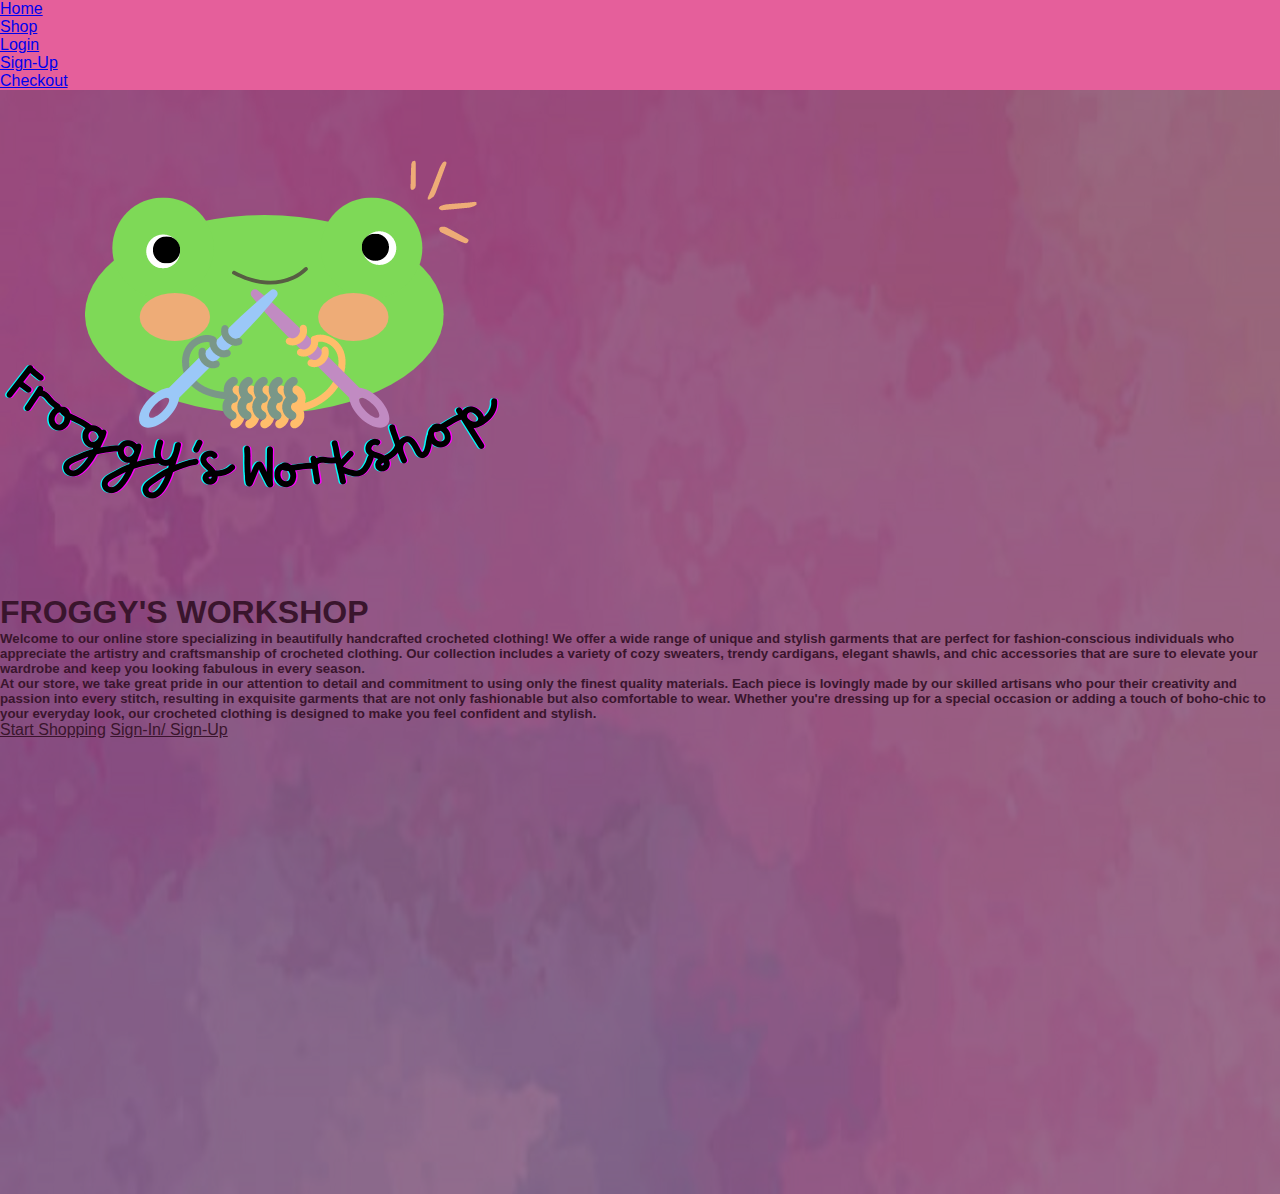
<file: index.html>
<!DOCTYPE html>
<html lang="en">
  <head>
    <meta charset="utf-8" />
    <meta name="viewport" content="width=device-width, initial-scale=1" />
    <title>Froggy's Workshop</title>
    <link
      href="https://cdn.jsdelivr.net/npm/bootstrap@5.3.0-alpha3/dist/css/bootstrap.min.css"
      rel="stylesheet"
      integrity="sha384-KK94CHFLLe+nY2dmCWGMq91rCGa5gtU4mk92HdvYe+M/SXH301p5ILy+dN9+nJOZ"
      crossorigin="anonymous"
    />
    <link rel="preconnect" href="https://fonts.googleapis.com" />
    <link rel="preconnect" href="https://fonts.gstatic.com" crossorigin />
    <link
      href="https://fonts.googleapis.com/css2?family=Cutive&display=swap"
      rel="stylesheet"
    />
    <link rel="stylesheet" href="/css/style.css" />
  </head>
  <body>
    <script
      src="https://cdn.jsdelivr.net/npm/bootstrap@5.3.0-alpha3/dist/js/bootstrap.bundle.min.js"
      integrity="sha384-ENjdO4Dr2bkBIFxQpeoTz1HIcje39Wm4jDKdf19U8gI4ddQ3GYNS7NTKfAdVQSZe"
      crossorigin="anonymous"
    ></script>

    <header class="sticky-top">
      <nav class="navbar navbar-light navbar-expand-lg">
        <div
          class="collapse navbar-collapse d-flex justify-content-center"
          id="collapsibleNavbar"
        >
          <ul class="navbar-nav">
            <li class="nav-item active">
              <a class="nav-link" href="index.html">Home</a>
            </li>
            <li class="nav-item">
              <a class="nav-link" href="shop.html">Shop</a>
            </li>
            <li class="nav-item">
              <a class="nav-link" href="login.html">Login</a>
            </li>
            <li class="nav-item">
              <a class="nav-link" href="signup.html">Sign-Up</a>
            </li>
            <li class="nav-item">
              <a class="nav-link" href="checkout.html">Checkout</a>
            </li>
          </ul>
        </div>
      </nav>
    </header>
    <main>
      <!-- Background image -->
      <div
        id="intro-example"
        class="p-5 text-center bg-image"
        style="
          background-image: url('/images/pastel-background-goo-700x394.jpg');
          background-repeat: no-repeat;
        "
      >
        <div
          class="mask"
          style="background-color: rgba(109, 52, 99, 0.7); height: 69em"
        >
          <div class="d-flex justify-content-center align-items-center h-100">
            <div class="text-white">
              <img
                src="/images/Froggy's Workshop.png"
                alt="froggy's workshop logo"
              />
              <h1 class="display-1" style="color: rgb(58, 21, 45)">
                FROGGY'S WORKSHOP
              </h1>
              <h5 class="mb-4" style="color: rgb(58, 21, 45)">
                Welcome to our online store specializing in beautifully
                handcrafted crocheted clothing! We offer a wide range of unique
                and stylish garments that are perfect for fashion-conscious
                individuals who appreciate the artistry and craftsmanship of
                crocheted clothing. Our collection includes a variety of cozy
                sweaters, trendy cardigans, elegant shawls, and chic accessories
                that are sure to elevate your wardrobe and keep you looking
                fabulous in every season.
              </h5>
              <h5 class="mb-4" style="color: rgb(58, 21, 45)">
                At our store, we take great pride in our attention to detail and
                commitment to using only the finest quality materials. Each
                piece is lovingly made by our skilled artisans who pour their
                creativity and passion into every stitch, resulting in exquisite
                garments that are not only fashionable but also comfortable to
                wear. Whether you're dressing up for a special occasion or
                adding a touch of boho-chic to your everyday look, our crocheted
                clothing is designed to make you feel confident and stylish.
              </h5>
              <a
                class="btn btn-outline-light btn-lg m-2"
                href="shop.html"
                role="button"
                rel="nofollow"
                style="color: rgb(58, 21, 45)"
                >Start Shopping</a
              >
              <a
                class="btn btn-outline-light btn-lg m-2"
                href="login.html"
                role="button"
                style="color: rgb(58, 21, 45)"
                >Sign-In/ Sign-Up</a
              >
            </div>
          </div>
        </div>
      </div>
    </main>
  </body>
</html>
</file>
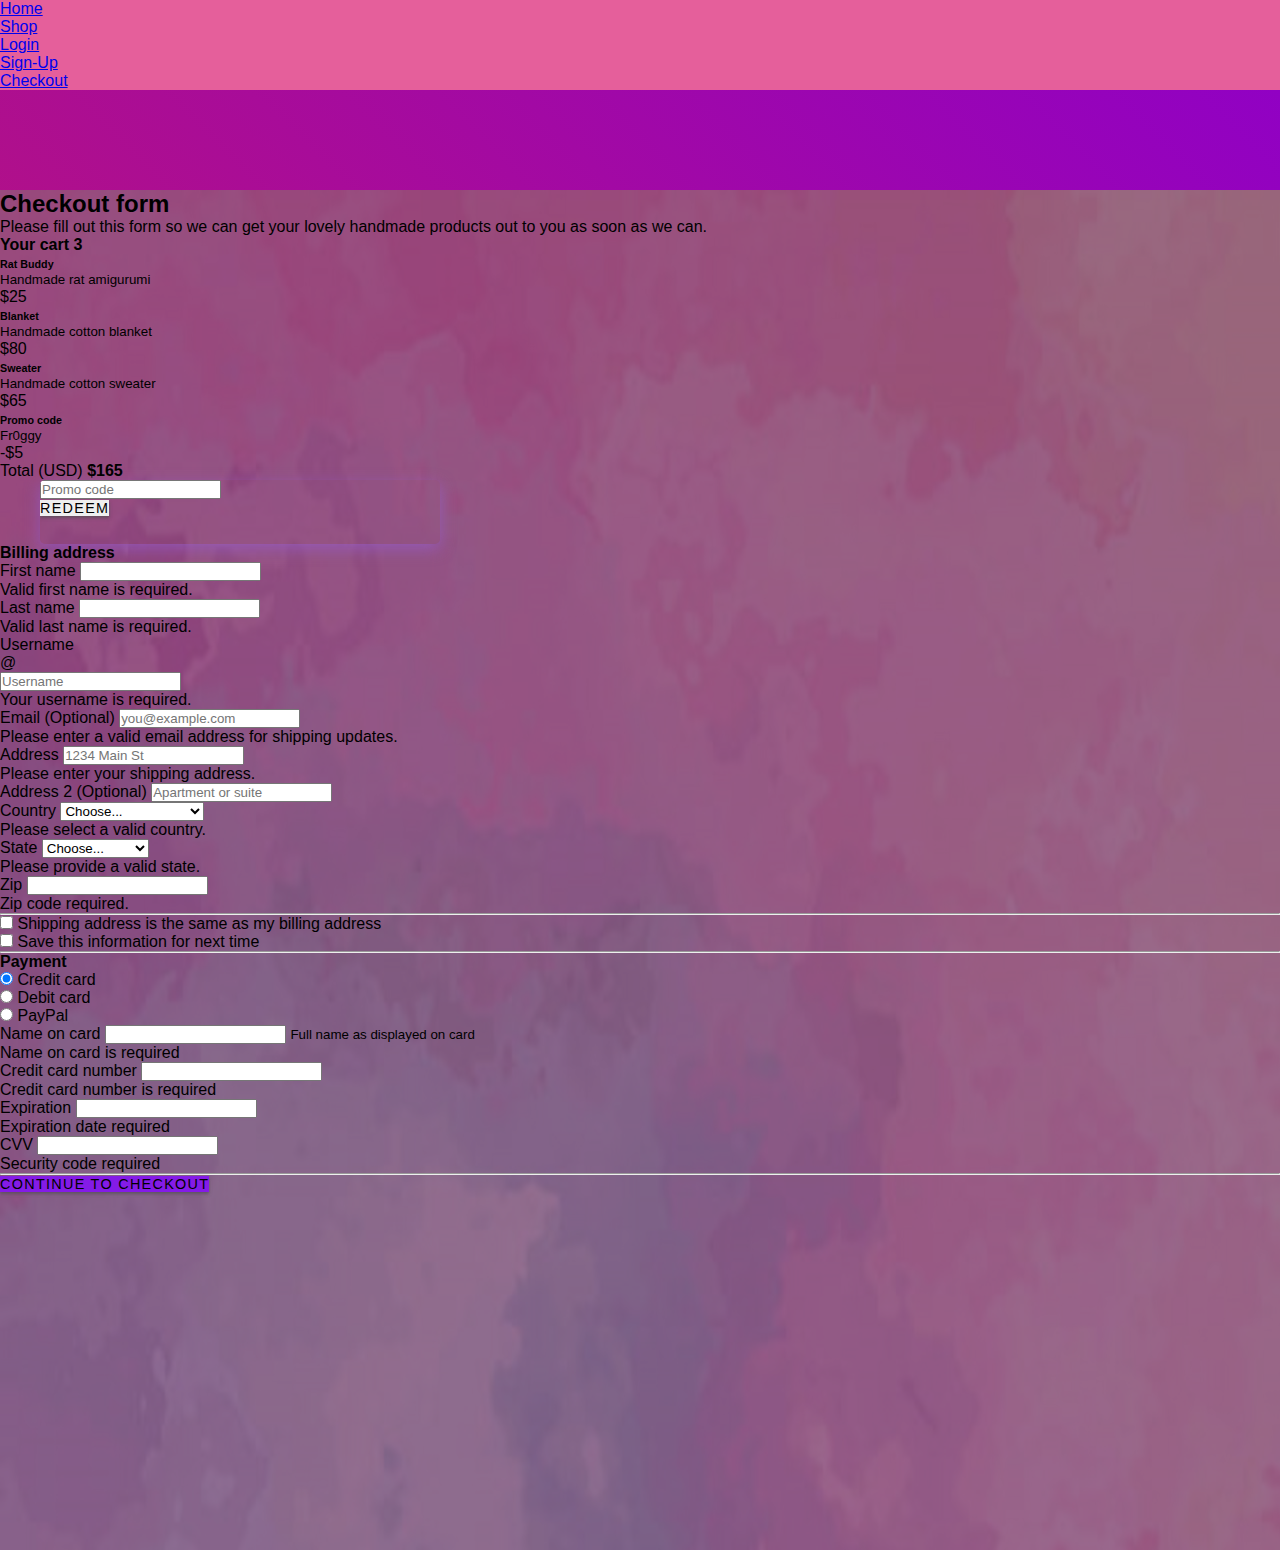
<file: checkout.html>
<!DOCTYPE html>
<html lang="en">
  <head>
    <meta charset="utf-8" />
    <meta name="viewport" content="width=device-width, initial-scale=1" />
    <title>Froggy's Workshop</title>
    <link
      href="https://cdn.jsdelivr.net/npm/bootstrap@5.3.0-alpha3/dist/css/bootstrap.min.css"
      rel="stylesheet"
      integrity="sha384-KK94CHFLLe+nY2dmCWGMq91rCGa5gtU4mk92HdvYe+M/SXH301p5ILy+dN9+nJOZ"
      crossorigin="anonymous"
    />
    <link rel="preconnect" href="https://fonts.googleapis.com" />
    <link rel="preconnect" href="https://fonts.gstatic.com" crossorigin />
    <link
      href="https://fonts.googleapis.com/css2?family=Cutive&display=swap"
      rel="stylesheet"
    />
    <link rel="stylesheet" href="/css/style.css" />
  </head>
  <body>
    <script
      src="https://cdn.jsdelivr.net/npm/bootstrap@5.3.0-alpha3/dist/js/bootstrap.bundle.min.js"
      integrity="sha384-ENjdO4Dr2bkBIFxQpeoTz1HIcje39Wm4jDKdf19U8gI4ddQ3GYNS7NTKfAdVQSZe"
      crossorigin="anonymous"
    ></script>
    
    <header class="sticky-top">
      <nav class="navbar sticky-top navbar-light navbar-expand-lg">
        <div
          class="collapse navbar-collapse d-flex justify-content-center"
          id="collapsibleNavbar"
        >
          <ul class="navbar-nav">
            <li class="nav-item active">
              <a class="nav-link" href="index.html">Home</a>
            </li>
            <li class="nav-item">
              <a class="nav-link" href="shop.html">Shop</a>
            </li>
            <li class="nav-item">
              <a class="nav-link" href="login.html">Login</a>
            </li>
            <li class="nav-item">
              <a class="nav-link" href="signup.html">Sign-Up</a>
            </li>
            <li class="nav-item">
              <a class="nav-link" href="checkout.html">Checkout</a>
            </li>
          </ul>
        </div>
      </nav>
    </header>
    <main>
      <!-- Background image -->
      <div
        id="intro-example"
        class="p-5 text-center bg-image"
        style="
          background-image: url('/images/pastel-background-goo-700x394.jpg');
          background-repeat: no-repeat;
          height: 50%;
        "
      >
        <div
          class="mask"
          style="background-color: rgba(109, 52, 99, 0.7); height: 85em;"
        >
          <div class="container">
            <div class="py-5 text-center">
              <h2>Checkout form</h2>
              <p class="lead">
                Please fill out this form so we can get your lovely handmade
                products out to you as soon as we can.
              </p>
            </div>

            <div class="row">
              <div class="col-md-4 order-md-2 mb-4">
                <h4
                  class="d-flex justify-content-between align-items-center mb-3"
                >
                  <span class="text-muted">Your cart</span>
                  <span class="badge badge-secondary badge-pill">3</span>
                </h4>
                <ul class="list-group mb-3">
                  <li
                    class="list-group-item d-flex justify-content-between lh-condensed"
                  >
                    <div>
                      <h6 class="my-0">Rat Buddy</h6>
                      <small class="text-muted">Handmade rat amigurumi</small>
                    </div>
                    <span class="text-muted">$25</span>
                  </li>
                  <li
                    class="list-group-item d-flex justify-content-between lh-condensed"
                  >
                    <div>
                      <h6 class="my-0">Blanket</h6>
                      <small class="text-muted">Handmade cotton blanket</small>
                    </div>
                    <span class="text-muted">$80</span>
                  </li>
                  <li
                    class="list-group-item d-flex justify-content-between lh-condensed"
                  >
                    <div>
                      <h6 class="my-0">Sweater</h6>
                      <small class="text-muted">Handmade cotton sweater</small>
                    </div>
                    <span class="text-muted">$65</span>
                  </li>
                  <li
                    class="list-group-item d-flex justify-content-between bg-light"
                  >
                    <div class="text-success ">
                      <h6 class="my-2">Promo code</h6>
                      <small>Fr0ggy</small>
                    </div>
                    <span class="text-success">-$5</span>
                  </li>
                  <li class="list-group-item d-flex justify-content-between">
                    <span>Total (USD)</span>
                    <strong>$165</strong>
                  </li>
                </ul>

                <form class="card p-2" style="height: 4em; ">
                  <div class="input-group">
                    <input
                      type="text"
                      class="form-control"
                      placeholder="Promo code"
                    />
                    <div class="input-group-append">
                      <button type="submit" class="btn btn-secondary">
                        Redeem
                      </button>
                    </div>
                  </div>
                </form>
              </div>
              <div class="col-md-8 order-md-1">
                <h4 class="mb-3">Billing address</h4>
                <form class="needs-validation" novalidate>
                  <div class="row">
                    <div class="col-md-6 mb-3">
                      <label for="firstName">First name</label>
                      <input
                        type="text"
                        class="form-control"
                        id="firstName"
                        placeholder=""
                        value=""
                        required
                      />
                      <div class="invalid-feedback">
                        Valid first name is required.
                      </div>
                    </div>
                    <div class="col-md-6 mb-3">
                      <label for="lastName">Last name</label>
                      <input
                        type="text"
                        class="form-control"
                        id="lastName"
                        placeholder=""
                        value=""
                        required
                      />
                      <div class="invalid-feedback">
                        Valid last name is required.
                      </div>
                    </div>
                  </div>

                  <div class="mb-3">
                    <label for="username">Username</label>
                    <div class="input-group">
                      <div class="input-group-prepend">
                        <span class="input-group-text">@</span>
                      </div>
                      <input
                        type="text"
                        class="form-control"
                        id="username"
                        placeholder="Username"
                        required
                      />
                      <div class="invalid-feedback" style="width: 100%">
                        Your username is required.
                      </div>
                    </div>
                  </div>

                  <div class="mb-3">
                    <label for="email"
                      >Email <span class="text-muted">(Optional)</span></label
                    >
                    <input
                      type="email"
                      class="form-control"
                      id="email"
                      placeholder="you@example.com"
                    />
                    <div class="invalid-feedback">
                      Please enter a valid email address for shipping updates.
                    </div>
                  </div>

                  <div class="mb-3">
                    <label for="address">Address</label>
                    <input
                      type="text"
                      class="form-control"
                      id="address"
                      placeholder="1234 Main St"
                      required
                    />
                    <div class="invalid-feedback">
                      Please enter your shipping address.
                    </div>
                  </div>

                  <div class="mb-3">
                    <label for="address2"
                      >Address 2
                      <span class="text-muted">(Optional)</span></label
                    >
                    <input
                      type="text"
                      class="form-control"
                      id="address2"
                      placeholder="Apartment or suite"
                    />
                  </div>

                  <div class="row">
                    <div class="col-md-5 mb-3">
                      <label for="country">Country</label>
                      <select
                        class="custom-select d-block w-100"
                        id="country"
                        required
                      >
                        <option value="">Choose...</option>
                        <option>United States</option>
                        <option>Canada??</option>
                        <option>Trinidad and Tobago</option>
                        <option>Mars</option>
                      </select>
                      <div class="invalid-feedback">
                        Please select a valid country.
                      </div>
                    </div>
                    <div class="col-md-4 mb-3">
                      <label for="state">State</label>
                      <select
                        class="custom-select d-block w-100"
                        id="state"
                        required
                      >
                        <option value="">Choose...</option>
                        <option>California girls</option>
                        <option>Pittsburger</option>
                        <option>Ohio</option>
                        <option>Flo-rida</option>
                      </select>
                      <div class="invalid-feedback">
                        Please provide a valid state.
                      </div>
                    </div>
                    <div class="col-md-3 mb-3">
                      <label for="zip">Zip</label>
                      <input
                        type="text"
                        class="form-control"
                        id="zip"
                        placeholder=""
                        required
                      />
                      <div class="invalid-feedback">Zip code required.</div>
                    </div>
                  </div>
                  <hr class="mb-4" />
                  <div class="custom-control custom-checkbox">
                    <input
                      type="checkbox"
                      class="custom-control-input"
                      id="same-address"
                    />
                    <label class="custom-control-label" for="same-address"
                      >Shipping address is the same as my billing address</label
                    >
                  </div>
                  <div class="custom-control custom-checkbox">
                    <input
                      type="checkbox"
                      class="custom-control-input"
                      id="save-info"
                    />
                    <label class="custom-control-label" for="save-info"
                      >Save this information for next time</label
                    >
                  </div>
                  <hr class="mb-4" />

                  <h4 class="mb-3">Payment</h4>

                  <div class="d-block my-3">
                    <div class="custom-control custom-radio">
                      <input
                        id="credit"
                        name="paymentMethod"
                        type="radio"
                        class="custom-control-input"
                        checked
                        required
                      />
                      <label class="custom-control-label" for="credit"
                        >Credit card</label
                      >
                    </div>
                    <div class="custom-control custom-radio">
                      <input
                        id="debit"
                        name="paymentMethod"
                        type="radio"
                        class="custom-control-input"
                        required
                      />
                      <label class="custom-control-label" for="debit"
                        >Debit card</label
                      >
                    </div>
                    <div class="custom-control custom-radio">
                      <input
                        id="paypal"
                        name="paymentMethod"
                        type="radio"
                        class="custom-control-input"
                        required
                      />
                      <label class="custom-control-label" for="paypal"
                        >PayPal</label
                      >
                    </div>
                  </div>
                  <div class="row">
                    <div class="col-md-6 mb-3">
                      <label for="cc-name">Name on card</label>
                      <input
                        type="text"
                        class="form-control"
                        id="cc-name"
                        placeholder=""
                        required
                      />
                      <small class="text-muted"
                        >Full name as displayed on card</small
                      >
                      <div class="invalid-feedback">
                        Name on card is required
                      </div>
                    </div>
                    <div class="col-md-6 mb-3">
                      <label for="cc-number">Credit card number</label>
                      <input
                        type="text"
                        class="form-control"
                        id="cc-number"
                        placeholder=""
                        required
                      />
                      <div class="invalid-feedback">
                        Credit card number is required
                      </div>
                    </div>
                  </div>
                  <div class="row">
                    <div class="col-md-3 mb-3">
                      <label for="cc-expiration">Expiration</label>
                      <input
                        type="text"
                        class="form-control"
                        id="cc-expiration"
                        placeholder=""
                        required
                      />
                      <div class="invalid-feedback">
                        Expiration date required
                      </div>
                    </div>
                    <div class="col-md-3 mb-3">
                      <label for="cc-cvv">CVV</label>
                      <input
                        type="text"
                        class="form-control"
                        id="cc-cvv"
                        placeholder=""
                        required
                      />
                      <div class="invalid-feedback">Security code required</div>
                    </div>
                  </div>
                  <hr class="mb-4" />
                  <button
                    class="btn btn-primary btn-lg btn-block"
                    type="submit"
                    style="background-color: #841be7"
                  >
                    Continue to checkout
                  </button>
                </form>
              </div>
            </div>
          </div>
        </div>
      </div>
    </main>
  </body>
</html>
</file>
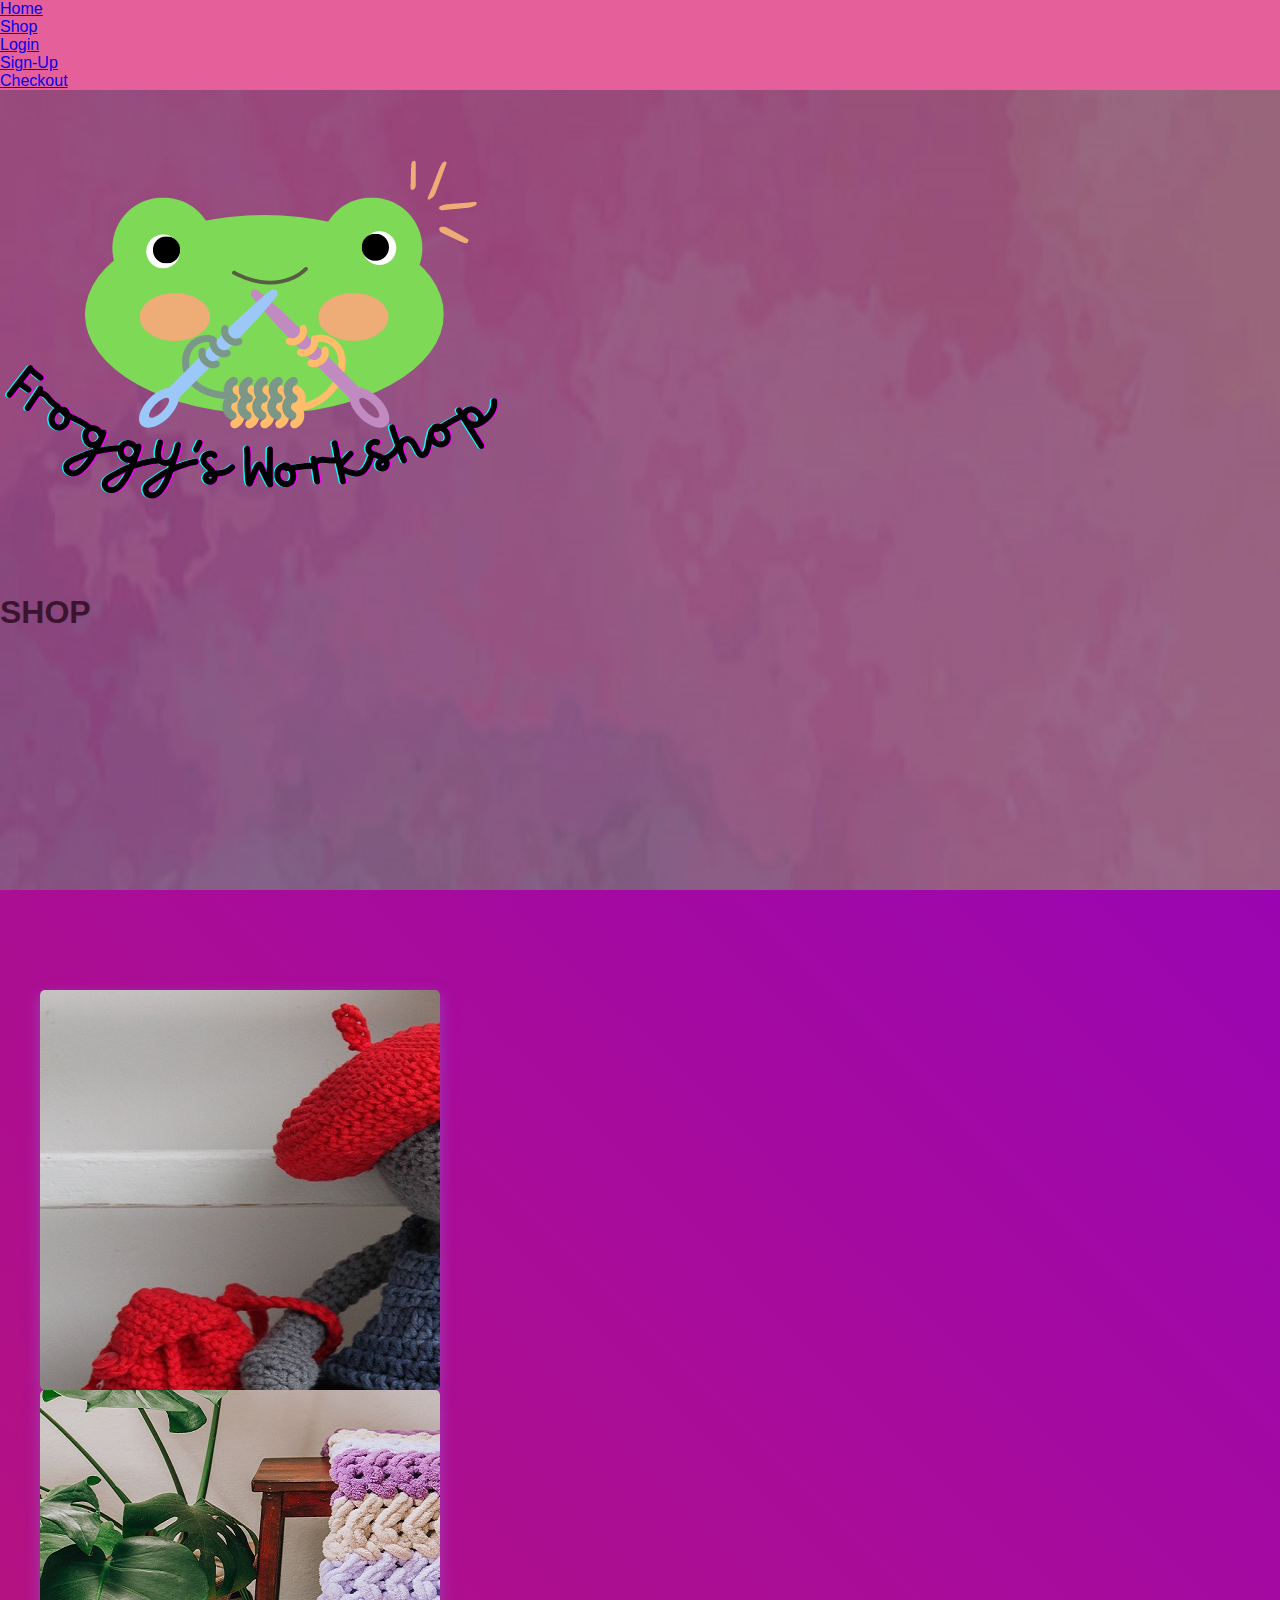
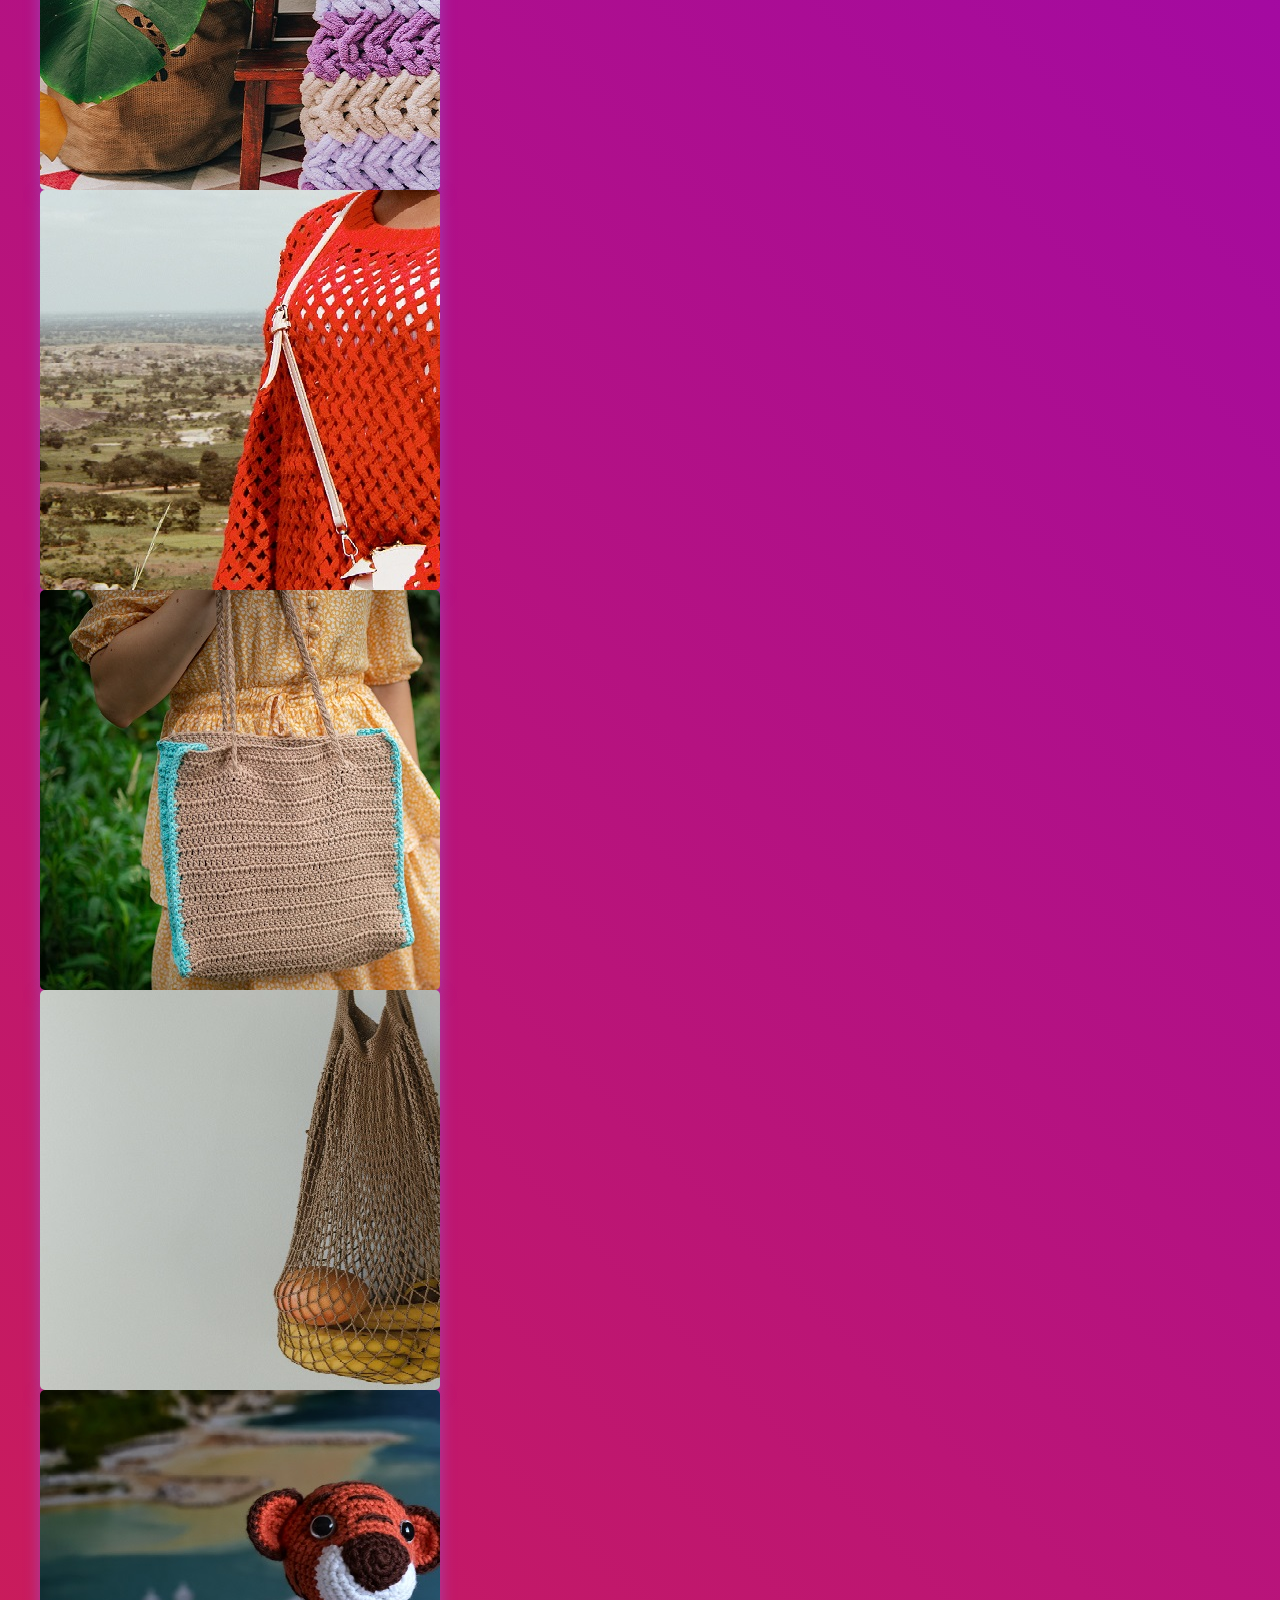
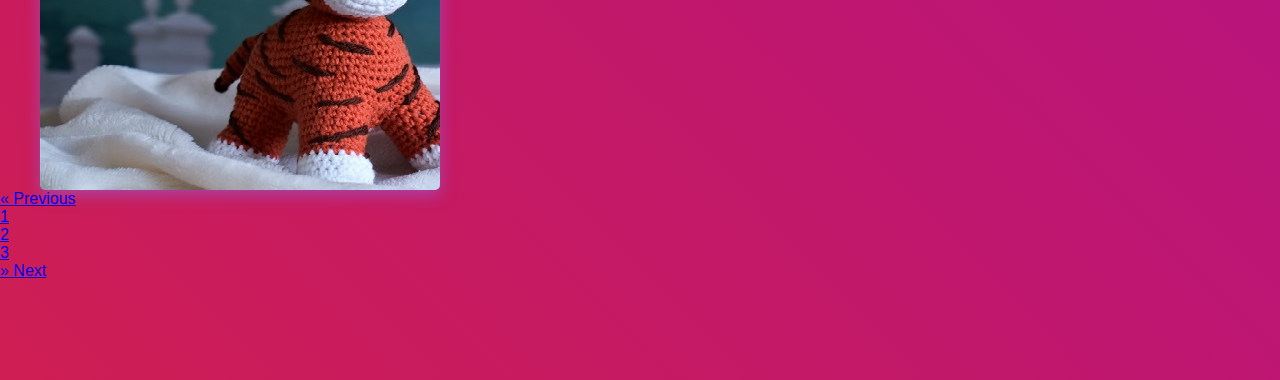
<file: shop.html>
<!DOCTYPE html>
<html lang="en">
  <head>
    <meta charset="utf-8" />
    <meta name="viewport" content="width=device-width, initial-scale=1" />
    <title>Froggy's Workshop</title>
    <link
      href="https://cdn.jsdelivr.net/npm/bootstrap@5.3.0-alpha3/dist/css/bootstrap.min.css"
      rel="stylesheet"
      integrity="sha384-KK94CHFLLe+nY2dmCWGMq91rCGa5gtU4mk92HdvYe+M/SXH301p5ILy+dN9+nJOZ"
      crossorigin="anonymous"
    />
    <link rel="preconnect" href="https://fonts.googleapis.com" />
    <link rel="preconnect" href="https://fonts.gstatic.com" crossorigin />
    <link
      href="https://fonts.googleapis.com/css2?family=Cutive&display=swap"
      rel="stylesheet"
    />
    <link rel="stylesheet" href="/css/style.css" />
  </head>
  <body>
    <script
      src="https://cdn.jsdelivr.net/npm/bootstrap@5.3.0-alpha3/dist/js/bootstrap.bundle.min.js"
      integrity="sha384-ENjdO4Dr2bkBIFxQpeoTz1HIcje39Wm4jDKdf19U8gI4ddQ3GYNS7NTKfAdVQSZe"
      crossorigin="anonymous"
    ></script>

    <header class="sticky-top">
      <nav class="navbar sticky-top navbar-light navbar-expand-lg">
        <div class="collapse navbar-collapse d-flex justify-content-center">
          <ul class="navbar-nav">
            <li class="nav-item active">
              <a class="nav-link" href="index.html">Home</a>
            </li>
            <li class="nav-item">
              <a class="nav-link" href="shop.html">Shop</a>
            </li>
            <li class="nav-item">
              <a class="nav-link" href="login.html">Login</a>
            </li>
            <li class="nav-item">
              <a class="nav-link" href="signup.html">Sign-Up</a>
            </li>
            <li class="nav-item">
              <a class="nav-link" href="checkout.html">Checkout</a>
            </li>
          </ul>
        </div>
      </nav>
    </header>
    <main>
      <div
        id="intro-example"
        class="p-5 text-center bg-image"
        style="
          background-image: url('/images/pastel-background-goo-700x394.jpg');
          background-repeat: no-repeat;
          height: 50%;
        "
      >
        <div
          class="mask"
          style="background-color: rgba(109, 52, 99, 0.7); height: 50em"
        >
          <div class="d-flex justify-content-center align-items-center h-100">
            <div class="text-white">
              <img
                src="/images/Froggy's Workshop.png"
                alt="froggy's workshop logo"
              />
              <h1 class="display-1" style="color: rgb(58, 21, 45)">SHOP</h1>
            </div>
          </div>
        </div>
      </div>
      <main>
        <div class="container">
          <div class="row">
            <div class="col-lg-4 col-sm-6 mb-4">
              <div class="card h-100">
                <a href="#"
                  ><img
                    class="card-img-top"
                    src="/images/pexels-pixabay-207272 (1).jpg"
                    alt="crochet rat with beret and paintbrush"
                /></a>
                <div class="card-body">
                  <h4 class="card-title">
                    <a href="#">Rat Buddy</a>
                  </h4>
                  <p class="card-text">
                    A lovely friend to keep you company on your desk and to keep
                    your artistic mind alive as you paint
                  </p>
                  <p><button class="buy-now">ADD TO CART</button></p>
                </div>
              </div>
            </div>
            <div class="col-lg-4 col-sm-6 mb-4">
              <div class="card h-100">
                <a href="#"
                  ><img
                    class="card-img-top"
                    src="/images/pexels-alina-vilchenko-10544565.jpg"
                    alt="crochet blanket"
                /></a>
                <div class="card-body">
                  <h4 class="card-title">
                    <a href="#">Blanket</a>
                  </h4>
                  <p class="card-text">
                    Beautiful blanket to always keep you warm on cold
                    nights...or days
                  </p>

                  <p><button class="buy-now">ADD TO CART</button></p>
                </div>
              </div>
            </div>
            <div class="col-lg-4 col-sm-6 mb-4">
              <div class="card h-100">
                <a href="#"
                  ><img
                    class="card-img-top"
                    src="/images/pexels-muhammadtaha-ibrahim-3310845.jpg"
                    alt=""
                /></a>
                <div class="card-body">
                  <h4 class="card-title">
                    <a href="#">Sweater</a>
                  </h4>
                  <p class="card-text">
                    Nice warm sweaters made with love and fitted for any and all
                    sizes
                  </p>

                  <p><button class="buy-now">ADD TO CART</button></p>
                </div>
              </div>
            </div>
            <div class="col-lg-4 col-sm-6 mb-4">
              <div class="card h-100">
                <a href="#"
                  ><img
                    class="card-img-top"
                    src="/images/pexels-seyfi-durmaz-11146485.jpg"
                    alt="crochet purse"
                /></a>
                <div class="card-body">
                  <h4 class="card-title">
                    <a href="#">Bag</a>
                  </h4>
                  <p class="card-text">
                    When you just have too many things to carry, your custom
                    crochet bag will be of great service
                  </p>

                  <p><button class="buy-now">ADD TO CART</button></p>
                </div>
              </div>
            </div>
            <div class="col-lg-4 col-sm-6 mb-4">
              <div class="card h-100">
                <a href="#"
                  ><img
                    class="card-img-top"
                    src="/images/pexels-arina-krasnikova-6654128.jpg"
                    alt="crochet fruit holder"
                /></a>
                <div class="card-body">
                  <h4 class="card-title">
                    <a href="#">Fruit Bag</a>
                  </h4>
                  <p class="card-text">
                    For the fruit lovers that need a proper place to hold their
                    fruits
                  </p>

                  <p><button class="buy-now">ADD TO CART</button></p>
                </div>
              </div>
            </div>
            <div class="col-lg-4 col-sm-6 mb-4">
              <div class="card h-100">
                <a href="#"
                  ><img
                    class="card-img-top"
                    src="/images/pexels-татьяна-контеева-10585168.jpg"
                    alt="crochet tiger"
                /></a>
                <div class="card-body">
                  <h4 class="card-title">
                    <a href="#">Plushie</a>
                  </h4>
                  <p class="card-text">
                    If a Rat Buddy isnt enough, a custom made plushie aka
                    amigurumi would be perfect for you
                  </p>

                  <p><button class="buy-now">ADD TO CART</button></p>
                </div>
              </div>
            </div>
          </div>
          <!-- /.row -->

          <ul class="pagination justify-content-center">
            <li class="page-item">
              <a class="page-link" href="#" aria-label="Previous">
                <span aria-hidden="true">&laquo;</span>
                <span class="sr-only">Previous</span>
              </a>
            </li>
            <li class="page-item">
              <a class="page-link" href="#">1</a>
            </li>
            <li class="page-item">
              <a class="page-link" href="#">2</a>
            </li>
            <li class="page-item">
              <a class="page-link" href="#">3</a>
            </li>
            <li class="page-item">
              <a class="page-link" href="#" aria-label="Next">
                <span aria-hidden="true">&raquo;</span>
                <span class="sr-only">Next</span>
              </a>
            </li>
          </ul>
        </div>
      </main>
    </main>
  </body>
</html>
</file>
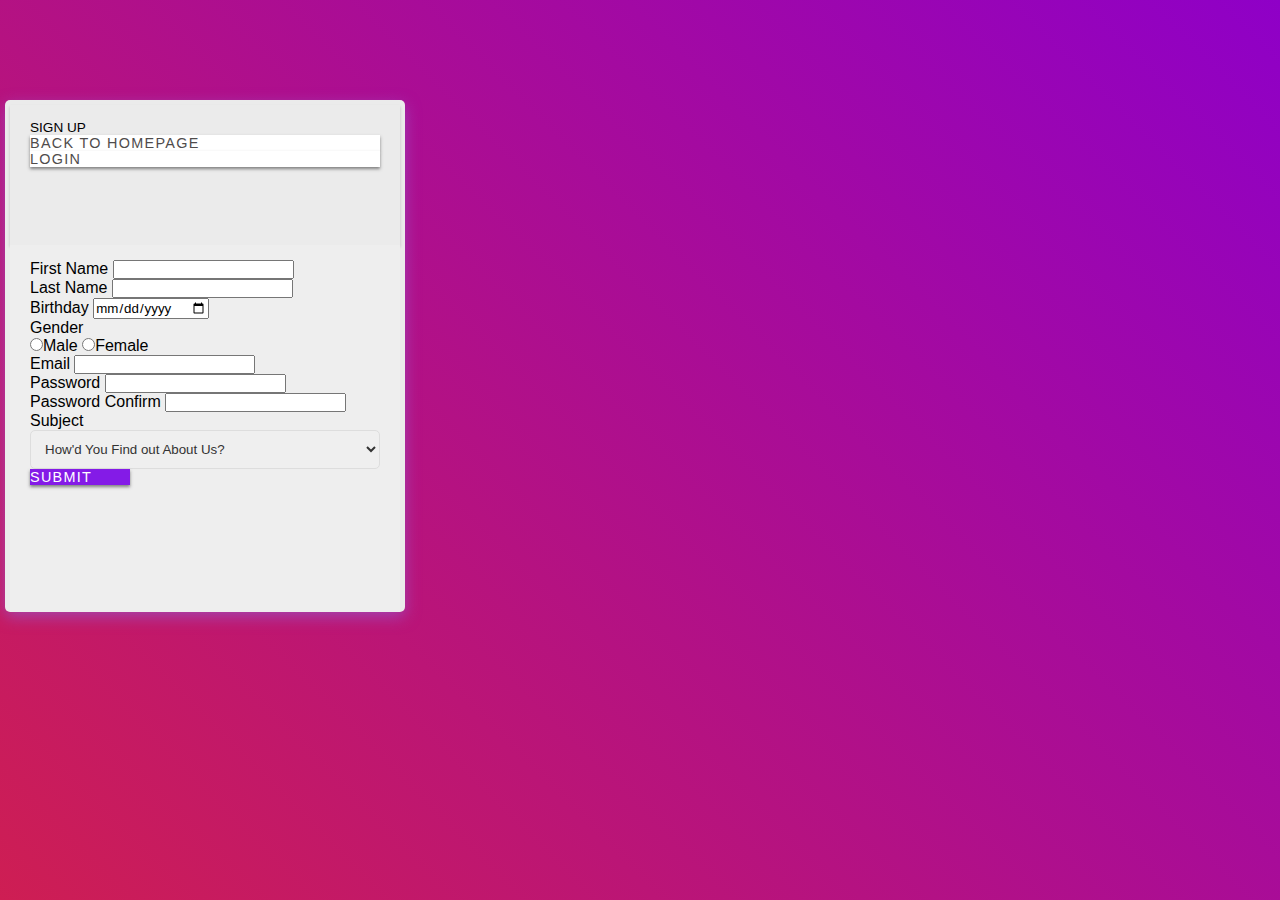
<file: signup.html>
<!DOCTYPE html>
<html lang="en">
  <head>
    <meta charset="utf-8" />
    <meta name="viewport" content="width=device-width, initial-scale=1" />
    <title>Froggy's Workshop</title>
    <link
      href="https://cdn.jsdelivr.net/npm/bootstrap@5.3.0-alpha3/dist/css/bootstrap.min.css"
      rel="stylesheet"
      integrity="sha384-KK94CHFLLe+nY2dmCWGMq91rCGa5gtU4mk92HdvYe+M/SXH301p5ILy+dN9+nJOZ"
      crossorigin="anonymous"
    />
    <link rel="preconnect" href="https://fonts.googleapis.com" />
    <link rel="preconnect" href="https://fonts.gstatic.com" crossorigin />
    <link
      href="https://fonts.googleapis.com/css2?family=Cutive&display=swap"
      rel="stylesheet"
    />
    <link rel="stylesheet" href="/css/style.css" />
  </head>
  <body>
    <script
      src="https://cdn.jsdelivr.net/npm/bootstrap@5.3.0-alpha3/dist/js/bootstrap.bundle.min.js"
      integrity="sha384-ENjdO4Dr2bkBIFxQpeoTz1HIcje39Wm4jDKdf19U8gI4ddQ3GYNS7NTKfAdVQSZe"
      crossorigin="anonymous"
    ></script>

    <main style="overflow: hidden;">
      <div class="bubbles">
        <div class="circle"></div>
        <div class="circle"></div>
        <div class="circle"></div>
        <div class="circle"></div>
      </div>
      <div class="container">
        <div class="d-flex justify-content-center align-items-center flex-wrap">
          <div class="content">
            <div class="text my-4 text-grey"></div>
          </div>
          <div class="form-card" >
            <div class="card" style="padding-bottom: 32em; background-color: rgb(235, 235, 235);    margin:5px;
            padding:5px;
            width: 500px;
            height: 32em;
            overflow: auto;
            text-align:justify;">
              <div
                class="card-head bg-white"
                style="padding-bottom: 5em; overflow: hidden"
              >
                <p class="m-0 text-center fs-08">SIGN UP</p>
                <div
                  class="d-flex align-items-center justify-content-center my-2"
                >
                  <div class="btn btn-default">
                    <span
                      ><a
                        href="index.html"
                        style="text-decoration: none; color: #4f4c4c"
                        >BACK TO HOMEPAGE</a
                      ></span
                    >
                  </div>
                  <div class="btn btn-default mx-3">
                    <span
                      ><a
                        href="login.html"
                        style="text-decoration: none; color: #4f4c4c;"
                        >LOGIN</a
                      ></span
                    >
                  </div>
                </div>
              </div>
              <div class="card-form">
                <div class="row">
                  <div class="col-md-6 mt-md-0 mt-3">
                    <label>First Name</label>
                    <input type="text" class="form-control" required />
                  </div>
                  <div class="col-md-6 mt-md-0 mt-3">
                    <label>Last Name</label>
                    <input type="text" class="form-control" required />
                  </div>
                  <div class="row">
                    <div class="col-md-6 mt-md-0 mt-3">
                      <label>Birthday</label>
                      <input type="date" class="form-control" required />
                    </div>
                    <div class="col-md-6 mt-md-0 mt-3">
                      <label>Gender</label>
                      <div class="d-flex align-items-center mt-2">
                        <label class="option">
                          <input type="radio" name="radio" />Male
                          <span class="checkmark"></span>
                        </label>
                        <label class="option ms-4">
                          <input type="radio" name="radio" />Female
                          <span class="checkmark"></span>
                        </label>
                      </div>
                    </div>
                  </div>
                  <div class="row">
                    <div class="col-md-6 mt-md-0 mt-3">
                      <label>Email</label>
                      <input type="email" class="form-control" required />
                    </div>
                    <div class="col-md-6 mt-md-0 mt-3">
                      <label>Password</label>
                      <input type="password" class="form-control" required />
                    </div>
                    <div class="col-md-6 mt-md-0 mt-3">
                        <label>Password Confirm</label>
                        <input type="password" class="form-control" required />
                      </div>
                    <div class="my-md-2 my-3">
                      <label>Subject</label>
                      <select id="sub" required>
                        <option value="" selected hidden>
                          How'd You Find out About Us?
                        </option>
                        <option value="Maths">A Friend</option>
                        <option value="Science">An Ad</option>
                        <option value="Social">Social Media</option>
                        <option value="Hindi">Just Luck</option>
                      </select>
                    </div>
                    <div
                      class="btn btn-default"
                      style="background-color: #841be7; color: white;"
                    >
                      Submit
                    </div>
                  </div>
                </div>
              </div>
            </div>
          </div>
        </div>
      </div>
    </main>
  </body>
</html>
</file>
<file: css/style.css>
html,
body {
  font-family: "Cutive", serif;
}
nav {
  background: rgb(229, 95, 155);
}
/* Importing fonts from Google */
@import url("https://fonts.googleapis.com/css2?family=Poppins:wght@300;400;500;600;700;800;900&display=swap");

/* Reseting */
* {
  margin: 0;
  padding: 0;
  box-sizing: border-box;
  font-family: "Poppins", sans-serif;
}

.bubbles {
  position: absolute;
  width: 100%;
  height: 100%;
  overflow: hidden;
}

body {
  min-height: 100vh;
  background: linear-gradient(135deg, #8c9eff, #9320ff, #d09eff);
}

body::-webkit-scrollbar {
  display: none;
}

.circle {
  position: absolute;
  z-index: -100;
  border-radius: 50%;
  background-color: rgb(235, 235, 235);
  animation: flying 7s infinite ease-in;
  opacity: 0.5;
  bottom: -100px;
}

@keyframes flying {
  0% {
    bottom: -100px;
    transform: translateX(0);
  }

  50% {
    transform: translateX(100px);
  }

  100% {
    bottom: 1080px;
    transform: translateX(-250px);
  }
}

.circle:nth-child(1) {
  width: 60px;
  height: 60px;
  left: 20%;
  animation-delay: 5s;
}

.circle:nth-child(2) {
  width: 100px;
  height: 100px;
  left: 40%;
  animation-delay: 6s;
}

.circle:nth-child(3) {
  width: 65px;
  height: 65px;
  animation-delay: 4s;
}

.circle:nth-child(4) {
  width: 80px;
  height: 80px;
  left: 80%;
  animation-delay: 9s;
}

.container {
  margin: 100px auto;

}

.container .content {
  max-width: 42%;
  margin-right: 30px;
}

.container .fs-5 {
  font-size: 1.4rem !important;
  font-weight: 200;
}

.container .text-grey {
  color: #e8e8e8;
}

.container .text {
  font-weight: 100;
  font-size: 0.9rem;
  line-height: 1.6rem;
}

.container .btn {
  border: none;
  box-shadow: 0 2px 3px #505050b0;
  text-transform: uppercase;
  font-size: 0.9rem;
  font-weight: 500;
  letter-spacing: 1.3px;
}

.container .content .btn.btn-primary {
  color: #f2f2f2;
  background-color: #14ca72;
}

.container .content .btn.btn-primary:hover {
  background-color: #21a063;
}

.container .btn.btn-default {
  background-color: #fff;
}

.container .btn.btn-default:hover {
  background-color: #f2f2f2;
}

.container .btn img {
  width: 20px;
  height: 20px;
  border-radius: 50%;
}

.container .card {
  margin-left: 40px;
  min-width: 320px;
  max-width: 400px;
  height: 400px;
  border: none;
  overflow: hidden;
  border-radius: 5px;
  box-shadow: 0 5px 15px #975ccfa1;
}

.container .card .card-head {
  padding: 15px 20px;
  overflow-x: hidden;
  box-shadow: 0 2px 3px #1f1f1f33;
  height: 140px;
}

.container .card .card-form {
  height: 100%;
  padding: 15px 20px;
  background-color: #eeeeee;
}

.container .card .card-form .input-field {
  background-color: #fff;
  border-bottom: 1px solid #ddd;
  margin-bottom: 20px;
  padding: 0.1rem 0.3rem;
  border-radius: 4px;
  box-shadow: 0 2px 3px #1f1f1f33;
}

.container .card .card-form .input-field .form-control {
  box-shadow: none;
  border: none;
}

.container .card .card-form .input-field input:focus::placeholder {
  color: #fff;
}

.container .card .fs-08 {
  font-size: 0.85rem;
  font-weight: 500;
}

.container .card .card-form .btn {
  width: 100px;
}

.container .card .card-form .btn.btn.btn-primary {
  background-color: #841be7;
}

.container .card .card-form .btn.btn.btn-primary:hover {
  background-color: #592789;
}

.signup {
  background-color: ;
}

@media (max-width: 767.5px) {
  .container .content {
    max-width: 100%;
    margin-bottom: 30px;
    padding: 15px;
    margin-right: 0px;
  }

  .container .card {
    margin-left: 0;
  }

  .bubbles {
    display: none;
  }
}

@media (max-width: 350px) {
  .container .content .btn {
    font-size: 0.8rem;
  }

  .container .card {
    min-width: 300px;
  }
}
/* Importing fonts from Google */
@import url("https://fonts.googleapis.com/css2?family=Poppins:wght@300;400;500;600;700;800;900&display=swap");

/* Reseting */
* {
  margin: 0;
  padding: 0;
  box-sizing: border-box;
  font-family: "Poppins", sans-serif;
}

body {
  background: linear-gradient(45deg, #ce1e53, #8f00c7);
  min-height: 100vh;
}

body::-webkit-scrollbar {
  display: none;
}

.wrapper {
  max-width: 800px;
  margin: 80px auto;
  padding: 30px 45px;
  box-shadow: 5px 25px 35px #3535356b;
}

.wrapper label {
  display: block;
  padding-bottom: 0.2rem;
}

.wrapper .form .row {
  padding: 0.6rem 0;
}

.wrapper .form .row .form-control {
  box-shadow: none;
}

.wrapper .form .option {
  position: relative;
  padding-left: 20px;
  cursor: pointer;
}

.wrapper .form .option input {
  opacity: 0;
}

.wrapper .form .checkmark {
  position: absolute;
  top: 1px;
  left: 0;
  height: 20px;
  width: 20px;
  border: 1px solid #bbb;
  border-radius: 50%;
}

.wrapper .form .option input:checked ~ .checkmark:after {
  display: block;
}

.wrapper .form .option:hover .checkmark {
  background: #f3f3f3;
}

.wrapper .form .option .checkmark:after {
  content: "";
  width: 10px;
  height: 10px;
  display: block;
  background: linear-gradient(45deg, #ce1e53, #8f00c7);
  position: absolute;
  top: 50%;
  left: 50%;
  border-radius: 50%;
  transform: translate(-50%, -50%) scale(0);
  transition: 300ms ease-in-out 0s;
}

.wrapper .form .option input[type="radio"]:checked ~ .checkmark {
  background: #fff;
  transition: 300ms ease-in-out 0s;
}

.wrapper .form .option input[type="radio"]:checked ~ .checkmark:after {
  transform: translate(-50%, -50%) scale(1);
}

#sub {
  display: block;
  width: 100%;
  border: 1px solid #ddd;
  padding: 10px;
  border-radius: 5px;
  color: #333;
}

#sub:focus {
  outline: none;
}

@media (max-width: 768.5px) {
  .wrapper {
    margin: 30px;
  }

  .wrapper .form .row {
    padding: 0;
  }
}

@media (max-width: 400px) {
  .wrapper {
    padding: 25px;
    margin: 20px;
  }
}
.buy-now{
    background-color: #841be7;
     color: white; 
     border: 4px solid #841be7;
}
.buy-now:hover{
background-color: #432262;
border: 4px solid #432262;
}
@media(max-width:767px){
    .card{
        margin: 3vh auto;
    }
}
@media(max-width:767px){
    .cart{
        padding: 4vh;
        border-bottom-left-radius: unset;
        border-top-right-radius: 1rem;
    }
}
@media(max-width:767px){
    .summary{
    border-top-right-radius: unset;
    border-bottom-left-radius: 1rem;
    }
}
</file>
